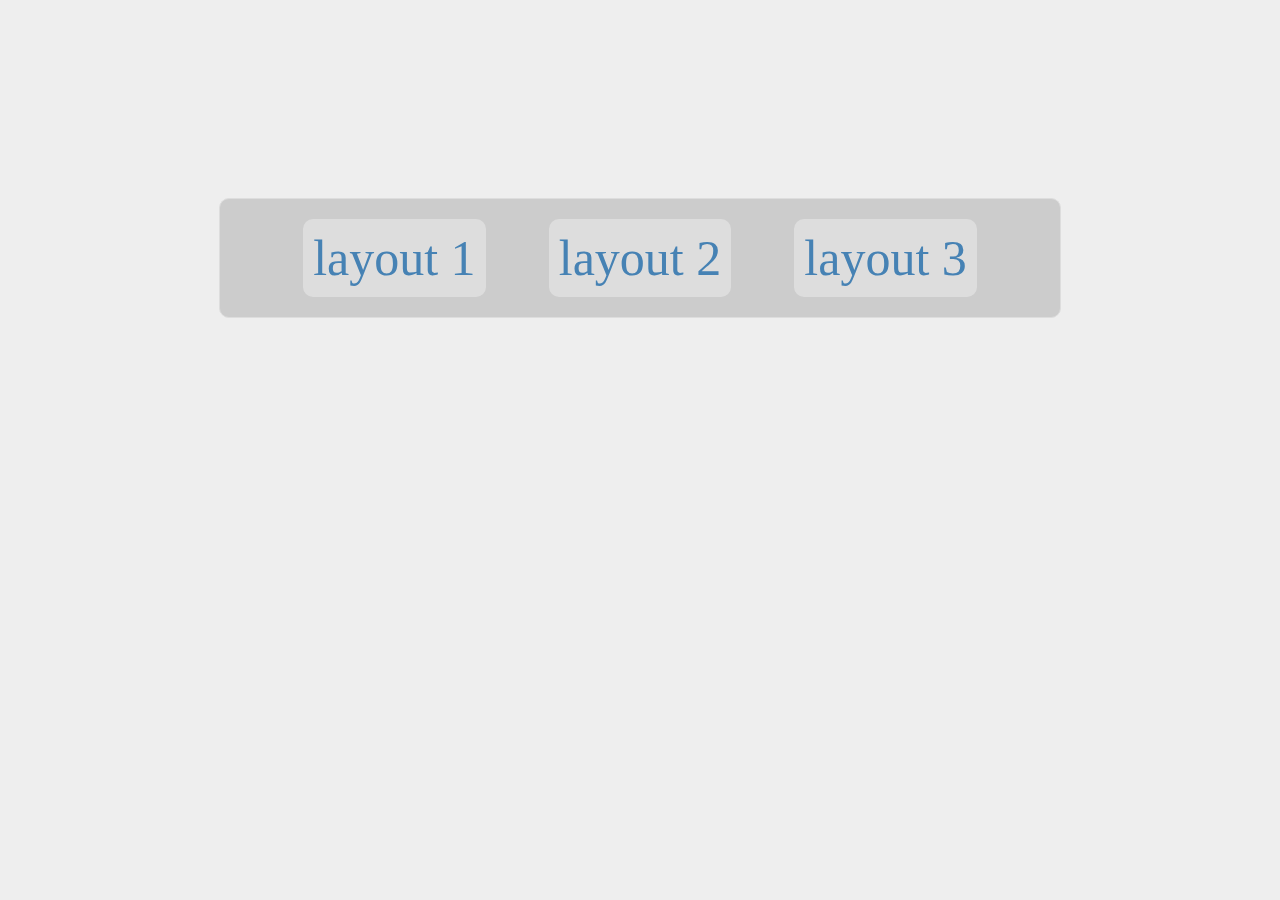
<file: index.html>
<!DOCTYPE html>
<html lang="en">
  <head>
    <meta charset="UTF-8" />
    <meta name="viewport" content="width=device-width, initial-scale=1.0" />
    <meta http-equiv="X-UA-Compatible" content="ie=edge" />
    <title>Document</title>
    <link rel="stylesheet" href="css/index.css" />
  </head>
  <body>
    <article>
      <div><a href="layout1.html">layout 1</a></div>
      <div><a href="layout2.html">layout 2</a></div>
      <div><a href="layout3.html">layout 3</a></div>
    </article>
  </body>
</html>
</file>
<file: css/index.css>
body {
  height: 500px;
  display: flex;
  justify-content: center;
  align-items: center;
  background-color: #eee;
}
article {
  display: flex;
  width: 100%;
  max-width: 800px;
  padding: 20px;
  justify-content: space-evenly;
  /* border: 1px solid #ddd; */
  border-radius: 10px;
  border: 1px solid #ddd;
  background-color: #ccc;
}
div {
  /* border: 1px solid #ddd; */
  padding: 10px;
  border-radius: 10px;
  font-size: 50px;
  transition: all 0.3s;
  background-color: #ddd;
}
div:hover {
  background-color: white;
}

a {
  text-decoration: none;
  color: white;
  color: steelblue;
}
</file>
